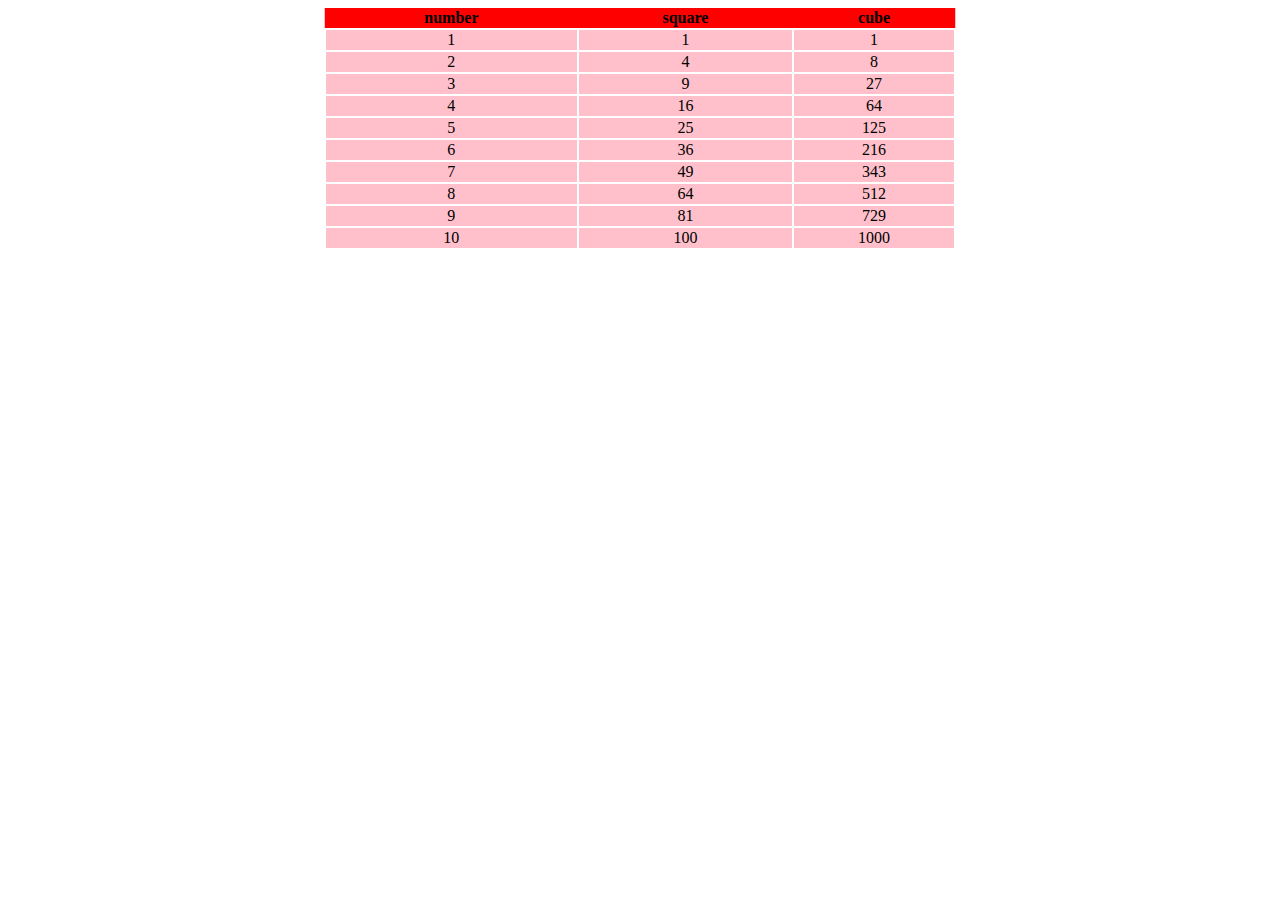
<file: sqrcube1.html>
<html>
<head>
 
<script>
document.write("<center><table class=table> <th>number</th><th>square</th><th>cube</th>")
for(var n=1;n<=10;n++){
	document.write("<tr><td>" + n +"</td><td>"+n*n +"</td><td>" +n*n*n+"</td></tr>")
}
document.write("</table></center>")
</script>
<style>
table {border-collapse: collapse;
width:50%;}
 tr td {border:2px solid white;}
td {background-color:pink;
text-align:center;}
th{ background-color:red;}

table, tr,td :hover{ background-color:pink;}

</style>
</head>
</html>
</file>
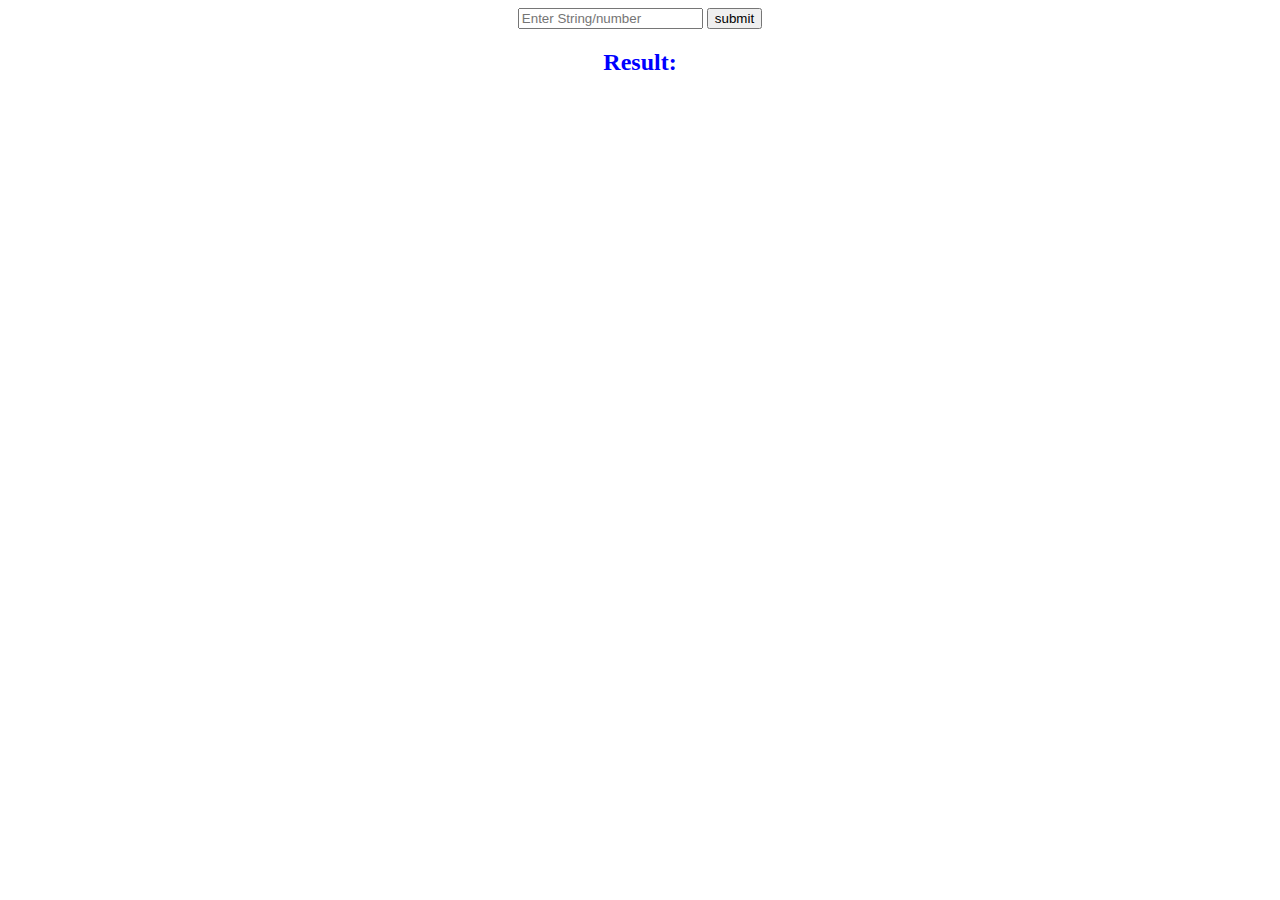
<file: vowel.html>
<html>
<head>
</head>
<body style="background_color:gold">
<main style="max_width:900px;margin:auto;">
<center>
<input type="text" id="str" placeholder="Enter String/number">
<input type="submit" onclick="evalinput();" value="submit" name="sub">
<h2 style="color:blue"> Result:</h2>
<div id="result"> </div>
<script>
function evalinput() {
var str=document.getElementById("str").value;
if(Number.isInteger(parseInt(str))){
var num=parseInt(str);
var rev=0,rem=0;
while(num>0){
rem=parseInt(num%10);
rev=rev*10+rem;
num=parseInt(num/10);
}

result.innerHTML="<p>Reverse of:<Strong>"+str+"is"+rev+"</Strong></p>";
}
else{
var text="<p>The Entered string is:<Strong>"+str+"</Strong></p>";
for(var i=0;i<str.length;i++) {
if(str.charAt(i)=='a' || str.charAt(i)=='e' || str.charAt(i)=='i' || str.charAt(i)=='o' || str.charAt(i)=='u')
{
text+="<p>The leftmost vowel is <Strong>"+str.charAt(i)+"</Strong></p>";
var pos=i+1;
text+="<p>The position of the Leftmost Vowel:<Strong>"+pos+"</Strong></p>";
document.getElementById("result").innerHTML=text;
exit;
}
}
text+="<p>The String has no vowels</p>"
result.innerHTML=text;
}
}
</script>
</center>
</main>
</body>
</html>
</file>
